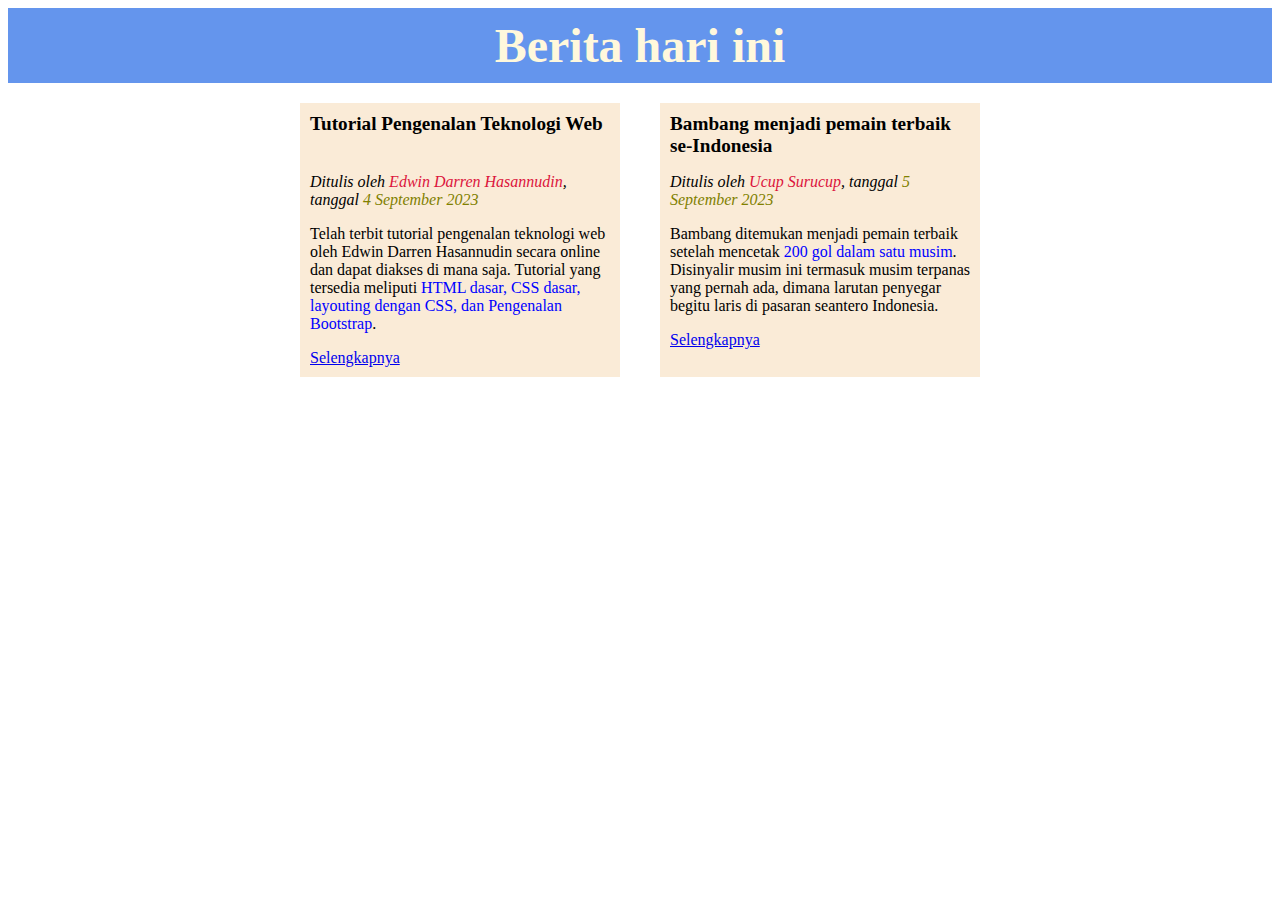
<file: index.html>
<!DOCTYPE html>
<html>     
    <head> 
        <title> 
            Latihan CSS 4
        </title>
        <link rel="stylesheet" href="CSS/styles.css">
    </head>
    <body>
        <div class="header">
            <a class="header-title" href="index.html">Berita hari ini</a>
        </div>        

        <div class="container">
            <div class="box-preview">
                <div class="box-preview-judul">
                    Tutorial Pengenalan Teknologi Web 
                </div>
                <div class="box-preview-credit">Ditulis oleh <span class="penulis">Edwin Darren Hasannudin</span>, tanggal <span class="tanggal">4 September 2023</span></div>

                <p>Telah terbit tutorial pengenalan teknologi web oleh Edwin Darren Hasannudin secara online dan dapat diakses di mana saja. Tutorial yang tersedia meliputi <span>HTML dasar, CSS dasar, layouting dengan CSS, dan Pengenalan Bootstrap</span>.</p>

                <a href="artikel-1.html" class="more">Selengkapnya</a>
            </div>

            <div class="box-preview">
                <div class="box-preview-judul">
                    Bambang menjadi pemain terbaik se-Indonesia 
                </div>

                <div class="box-preview-credit">Ditulis oleh <span class="penulis">Ucup Surucup</span>, tanggal <span class="tanggal">5 September 2023</span></div>

                <p>Bambang ditemukan menjadi pemain terbaik setelah mencetak <span>200 gol dalam satu musim</span>. Disinyalir musim ini termasuk musim terpanas yang pernah ada, dimana larutan penyegar begitu laris di pasaran seantero Indonesia.</p>

                <a href="artikel-2.html" class="more">Selengkapnya</a>
            </div>
        </div>
    </body>
</html>
</file>
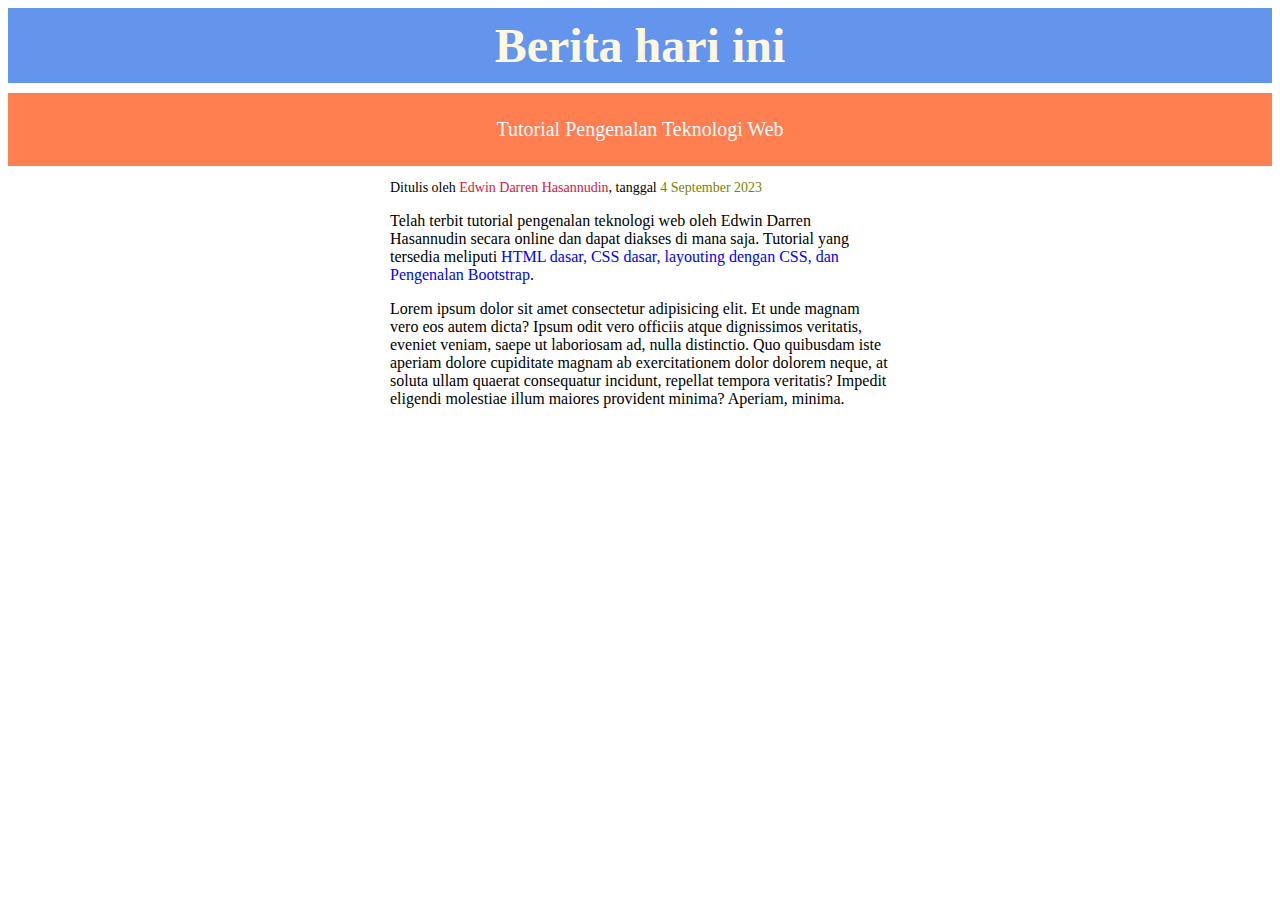
<file: artikel-1.html>
<html>     
    <head> 
        <title> 
            Artikel 1
        </title>
        <link rel="stylesheet" href="CSS/styles.css">
    </head>
    <body>
        <div class="header">
            <a class="header-title" href="index.html">Berita hari ini</a>
        </div>        

        <div class="judul">
            <p>Tutorial Pengenalan Teknologi Web</p>
        </div>

        <div class="konten">
            <h3 class="konten-credit">Ditulis oleh <span class="penulis">Edwin Darren Hasannudin</span>, tanggal <span class="tanggal">4 September 2023</span></h3>

            <p>Telah terbit tutorial pengenalan teknologi web oleh Edwin Darren Hasannudin secara online dan dapat diakses di mana saja. Tutorial yang tersedia meliputi <span>HTML dasar, CSS dasar, layouting dengan CSS, dan Pengenalan Bootstrap</span>.</p>

            <p>Lorem ipsum dolor sit amet consectetur adipisicing elit. Et unde magnam vero eos autem dicta? Ipsum odit vero officiis atque dignissimos veritatis, eveniet veniam, saepe ut laboriosam ad, nulla distinctio.
            Quo quibusdam iste aperiam dolore cupiditate magnam ab exercitationem dolor dolorem neque, at soluta ullam quaerat consequatur incidunt, repellat tempora veritatis? Impedit eligendi molestiae illum maiores provident minima? Aperiam, minima.</p>
        </div>
    </body>
</html>
</file>
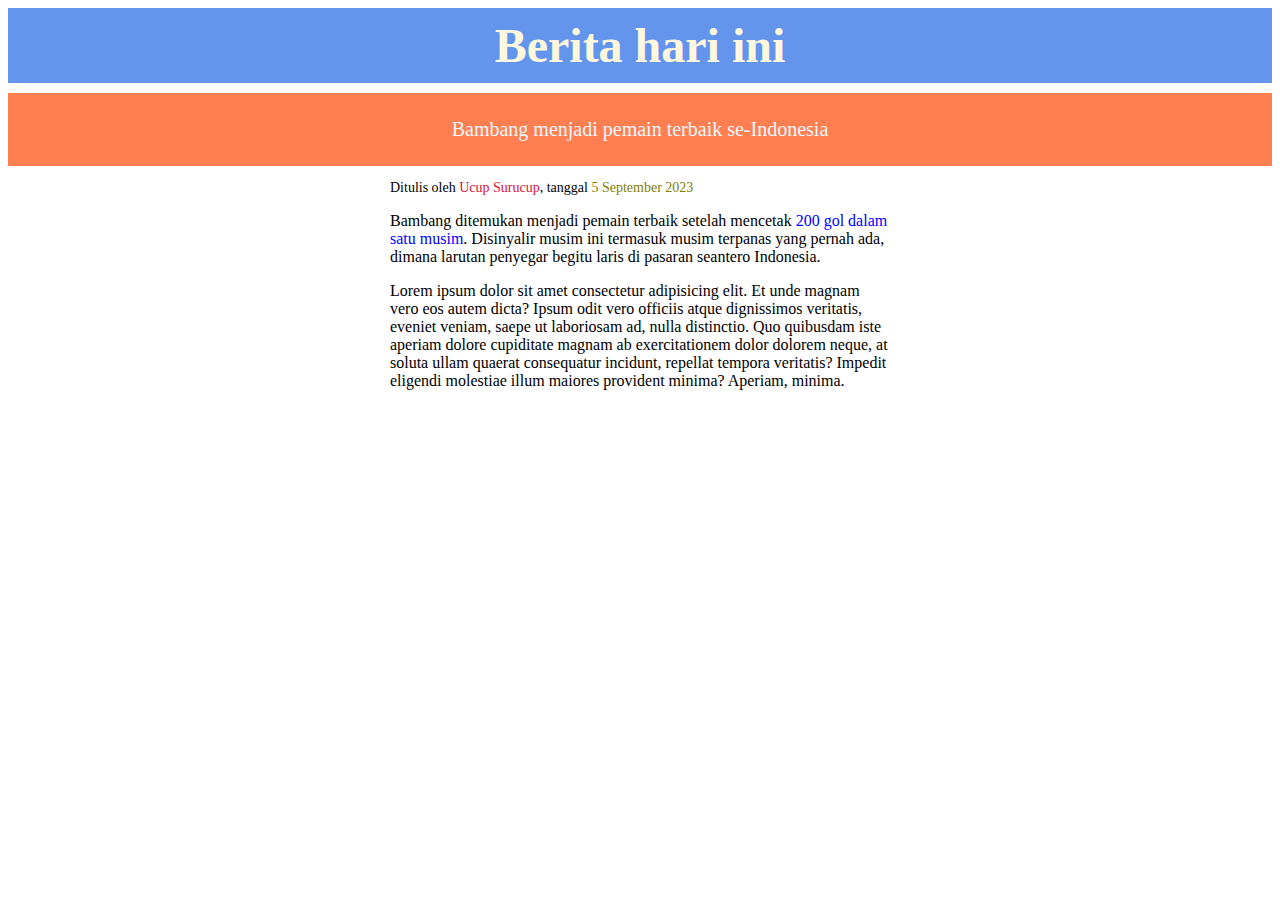
<file: artikel-2.html>
<html>     
    <head> 
        <title> 
            Artikel 2
        </title>
        <link rel="stylesheet" href="CSS/styles.css">
    </head>
    <body>
        <div class="header">
            <a class="header-title" href="index.html">Berita hari ini</a>
        </div>        

        <div class="judul">
            <p>Bambang menjadi pemain terbaik se-Indonesia</p>
        </div>

        <div class="konten">
            <h3 class="konten-credit">Ditulis oleh <span class="penulis">Ucup Surucup</span>, tanggal <span class="tanggal">5 September 2023</span></h3>

            <p>Bambang ditemukan menjadi pemain terbaik setelah mencetak <span>200 gol dalam satu musim</span>. Disinyalir musim ini termasuk musim terpanas yang pernah ada, dimana larutan penyegar begitu laris di pasaran seantero Indonesia.</p>

            <p>Lorem ipsum dolor sit amet consectetur adipisicing elit. Et unde magnam vero eos autem dicta? Ipsum odit vero officiis atque dignissimos veritatis, eveniet veniam, saepe ut laboriosam ad, nulla distinctio.
            Quo quibusdam iste aperiam dolore cupiditate magnam ab exercitationem dolor dolorem neque, at soluta ullam quaerat consequatur incidunt, repellat tempora veritatis? Impedit eligendi molestiae illum maiores provident minima? Aperiam, minima.</p>
        </div>
    </body>
</html>
</file>
<file: CSS/styles.css>
* {
    font-family: tahoma;
}

.header {
    display: flex;
    background-color: cornflowerblue;
    padding: 10px;
    justify-content: center;
}

.header-title {
    color:cornsilk; 
    font-size: 3em;
    font-weight: bold;
    text-decoration: none;
}

.header:hover {
    background-color: cadetblue;
}

.judul {
    display: flex;
    background-color: coral;
    padding: 5px;
    margin-top: 10px;
    justify-content: center;
    font-size: 20px;
    color: aliceblue;   
}

/* konten */

.konten {
    max-width: 500px;
    margin-left: auto;
    margin-right: auto;
}

.konten-credit {
    font-size: 14px;
    font-weight: normal;
}

.penulis {
    color: crimson;
}

.tanggal {
    color: olive;
}

span {
    color:blue; 
}

/* Halaman utama container */

.container {
    display: flex;
    flex-wrap: wrap;
    justify-content: center;
}

.box-preview {
    width: 300px;
    margin:20px; 
    background-color: antiquewhite;
    padding: 10px;
}

.box-preview-judul{
    font-size: 1.2em;
    height: 60px;
    font-weight: bold;
}

.box-preview-credit {
    font-style: italic;
}

.box-preview:hover{
    background-color: #efefef;
}
</file>
